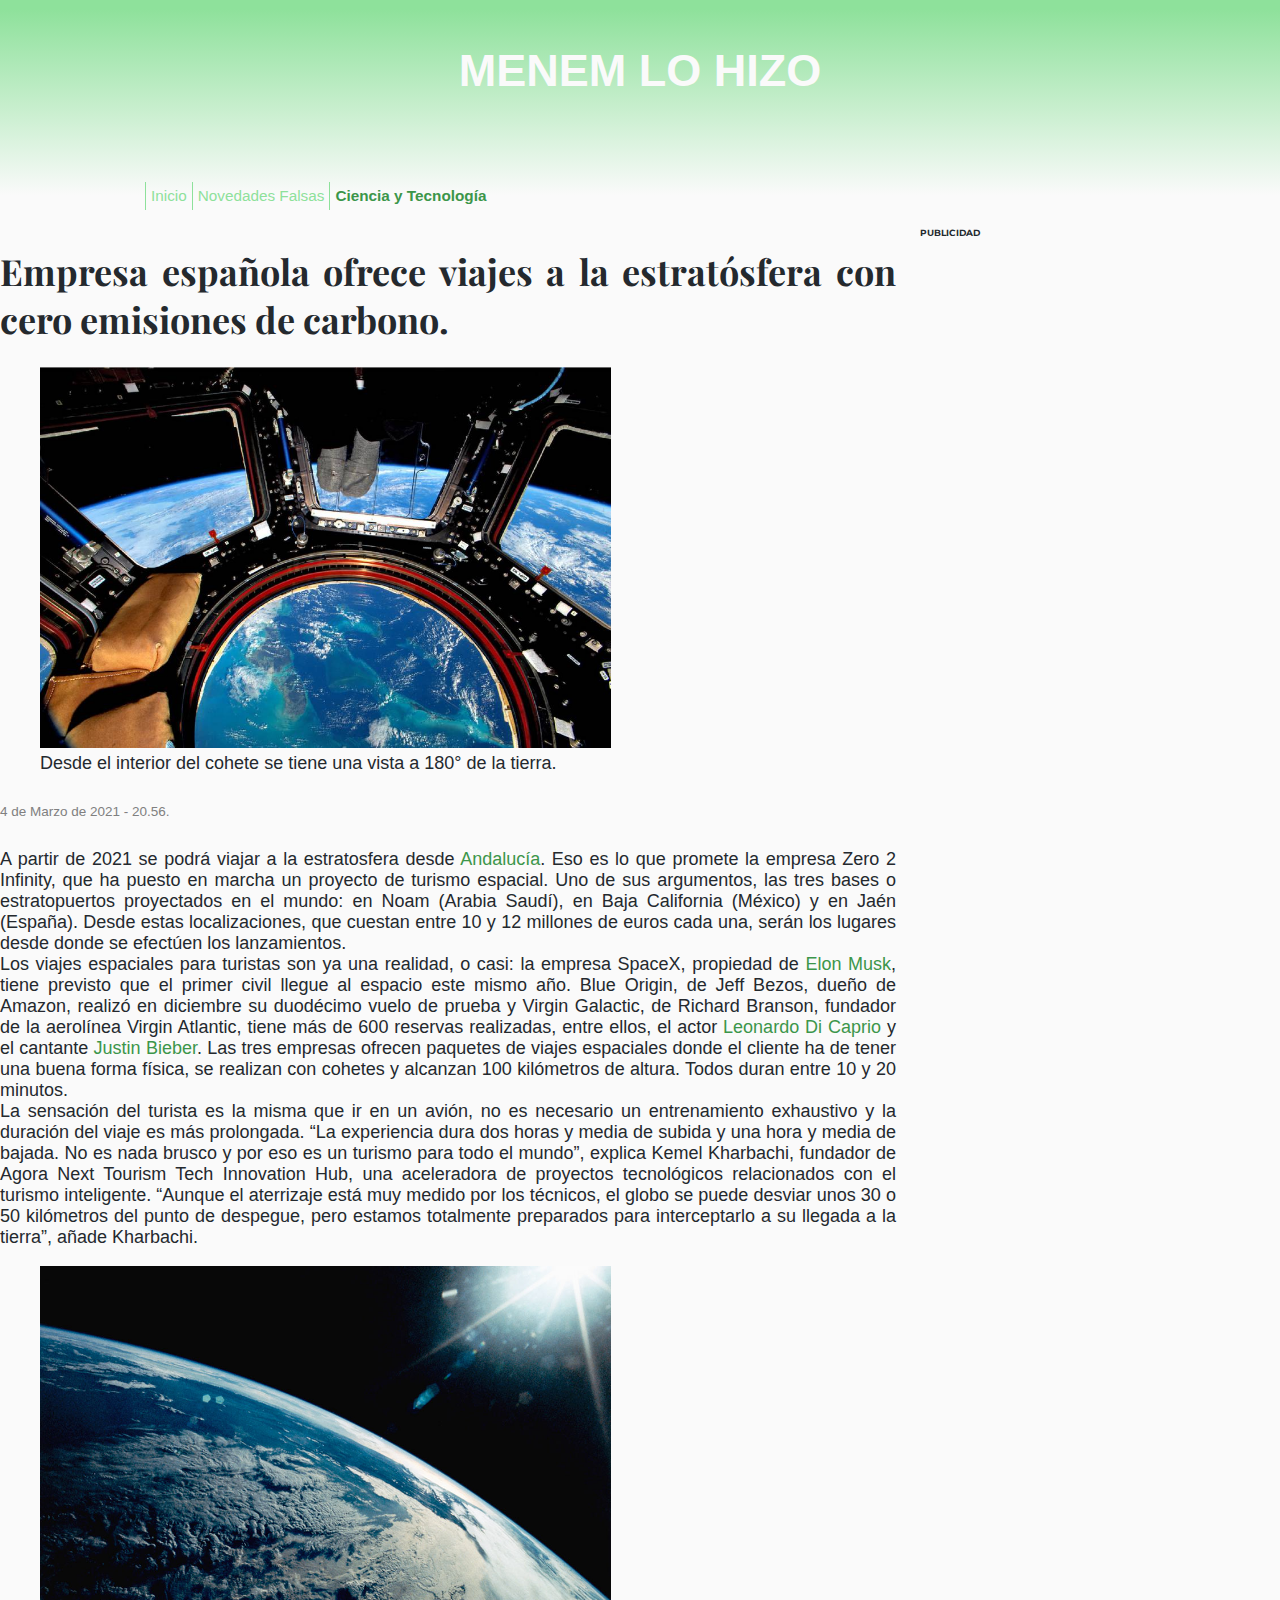
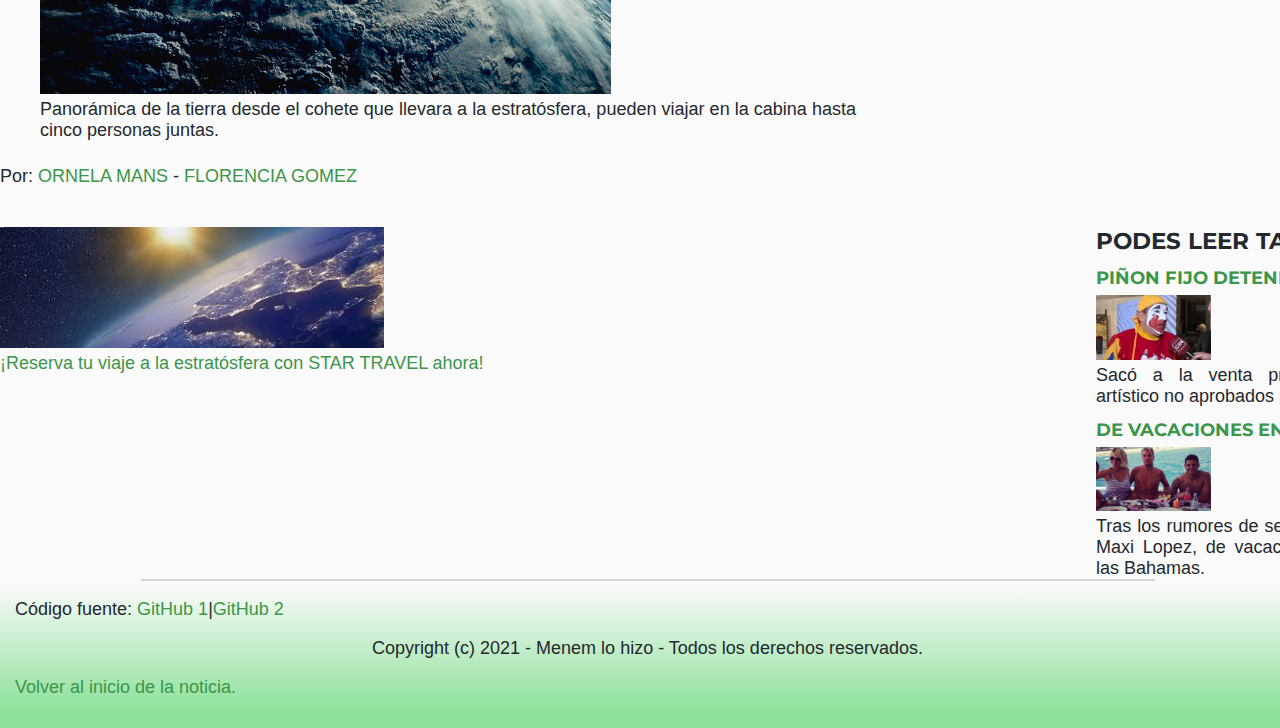
<file: index.html>
<!DOCTYPE html>
<html lang='en'>
    <head>
        <meta charset='UTF-8'/>
        <link rel='stylesheet' href='styles.css'/>
        <title>Menem lo hizo</title>
        <link rel="preconnect" href="https://fonts.gstatic.com">
        <link href="https://fonts.googleapis.com/css2?family=Playfair+Display&display=swap" rel="stylesheet">
        <link rel="preconnect" href="https://fonts.gstatic.com">
<link href="https://fonts.googleapis.com/css2?family=Montserrat:wght@700&display=swap" rel="stylesheet">
    </head>
    <body>
        <header id=header class='green-background'>
         <p>MENEM LO HIZO</p>
         <ul>    
            <li><a href="#" class='text-color'>Inicio</a></li>
            <li><a href="#" class='text-color'>Novedades Falsas</a></li>
            <li><a href="#" class='violet'>Ciencia y Tecnología</a></li>
         </ul>
        </header>
        <main>
            <div ></div>
            <article class='noticia'>
                <section>
                    <h1>Empresa española ofrece viajes a la estratósfera 
                        con cero emisiones de carbono.</h1>
                </section>
                <figure>
                    <img class='larger-image' src='estacionespacial.jpg' alt='Desde el interior del cohete 
                    se tiene una vista a 180° de la tierra.'/>
                    <figcaption>Desde el interior del cohete se tiene una vista a 180° de la tierra.</figcaption>
                </figure>
                <section>
                    <p class='fecha'>4 de Marzo de 2021 - 20.56.</p> 
                    <p>A partir de 2021 se podrá viajar a la estratosfera desde 
                    <a href="https://www.google.com.ar/maps/place/Andaluc%C3%ADa,+Espa%C3%B1a/@38.2995099,-6.8961129,6z/data=!4m5!3m4!1s0xd11d9b1cf9dc545:0xc1c9654d77f1f30f!8m2!3d37.5442706!4d-4.7277528"
                    target="_blank">Andalucía</a>. Eso es lo que promete la empresa Zero 2 Infinity, que ha puesto en marcha 
                    un proyecto de turismo espacial. Uno de sus argumentos, las tres bases o estratopuertos 
                    proyectados en el mundo: en Noam (Arabia Saudí), en Baja California (México) y en Jaén (España). 
                    Desde estas localizaciones, que cuestan entre 10 y 12 millones de euros cada una, serán los 
                    lugares desde donde se efectúen los lanzamientos.<br>
                    Los viajes espaciales para turistas son ya una realidad, o casi: la empresa 
                    SpaceX, propiedad de <a href="quien-es-elon-musk.html" target="_blank">Elon Musk</a>, tiene previsto que el primer civil llegue al 
                    espacio este mismo año. Blue Origin, de Jeff Bezos, dueño de Amazon, realizó en 
                    diciembre su duodécimo vuelo de prueba y Virgin Galactic, de Richard Branson, 
                    fundador de la aerolínea Virgin Atlantic, tiene más de 600 reservas realizadas, 
                    entre ellos, el actor <a href="https://i.pinimg.com/originals/0e/aa/da/0eaadad262ca6a75999536e5b783357b.jpg" target="_blank">
                    Leonardo Di Caprio</a> y el cantante <a href= "https://www.radioformula.com.mx/wp-content/uploads/2020/02/Justin-Bieber.jpg" target="_blank">Justin Bieber</a>. Las tres 
                    empresas ofrecen paquetes de viajes espaciales donde el cliente ha de tener una 
                    buena forma física, se realizan con cohetes y alcanzan 100 kilómetros de altura. 
                    Todos duran entre 10 y 20 minutos.<br>
                    La sensación del turista es la misma que ir en un avión, no es necesario un entrenamiento exhaustivo 
                    y la duración del viaje es más prolongada. “La experiencia dura dos horas y media de subida y una 
                    hora y media de bajada. No es nada brusco y por eso es un turismo para todo el mundo”, explica 
                    Kemel Kharbachi, fundador de Agora Next Tourism Tech Innovation Hub, una aceleradora de proyectos 
                    tecnológicos relacionados con el turismo inteligente. “Aunque el aterrizaje está muy medido por los 
                    técnicos, el globo se puede desviar unos 30 o 50 kilómetros del punto de despegue, pero estamos 
                    totalmente preparados para interceptarlo a su llegada a la tierra”, añade Kharbachi.</p>
                    <figure>
                        <img src='tierra.jpg'class="larger-image" alt='Panorámica de la tierra desde el cohete que llevara a la estratósfera.'/>
                        <figcaption>Panorámica de la tierra desde el cohete que llevara a la estratósfera, pueden 
                            viajar en la cabina hasta cinco personas juntas.</figcaption>
                    </figure>
                    <p class='por'>Por: <a href="https://github.com/OrneM">ORNELA MANS</a> - <a href="https://github.com/florgomez">
                        FLORENCIA GOMEZ</a>
                </section>
            </article>
            <section class='notis2y3'>
                <h2>Podes leer también:</h2>
                <article class='left'>
                    <h3><a href="nowhere.html" target="_blank" class='tamaño-titulos'>Piñon Fijo detenido por estafa</a></h3>
                    <img class="smaller-image" src='pinonfijo.jpg'alt='imagen de primer plano del payaso Piñon Fijo siendo entrevistado por nuestros periodistar'>
                    <figcaption>Sacó a la venta productos de maquillaje artístico no aprobados por la ANMAT.</figcaption>
                </article>
                <article class='right'>
                    <h3><a href="nowhere.html" target="_blank" class='tamaño-titulos'>De vacaciones en Bahamas</a></h3>
                    <img class="smaller-image" src='wandamaximauro.jpg'alt='Wanda Nara, Maxi Lopez y Mauro Icardi haciendo la sobremesa frente al mar'>
                    <figcaption>Tras los rumores de separación, Wanda Nara y Maxi Lopez, de vacaciones con su familia en las Bahamas.</figcaption>
                </article>
            </section>
            <aside>
                <h3 class='publicidad'>PUBLICIDAD</h3> 
                <img class='smaller-image'src="publicidad.jpg" alt="Reserva tu viaje a la estratósfera con STAR TRAVEL">
                <figcaption><a href="#">¡Reserva tu viaje a la estratósfera con STAR TRAVEL ahora!</a></figcaption>
            </aside>
        </main>
        <footer>
        <hr>
        <p>Código fuente: <a href="https://github.com/ornem?tab=repositories" target="_blank">GitHub 1</a>|<a href="https://github.com/florgomez?tab=repositories" target="_blank">GitHub 2</a></p>
        <p>Copyright (c) 2021 - Menem lo hizo - Todos los derechos reservados.</p>  
        <a href="#header">Volver al inicio de la noticia.</a>
        </footer>
    </body>
</html>
</file>
<file: styles.css>
body {
   color:#24292e;
   background-color: #fafafa;
   font-size: 18px;
   font-family:'Trebuchet MS', 'Lucida Sans Unicode', 'Lucida Grande', 'Lucida Sans', Arial, Helvetica;
   /*width: 1080px;*/
   box-sizing: border-box;
   border: 0;
   padding: 0;
   margin: 0 auto;
   text-align: justify;
   /*overflow: hidden  */
}
a {
   text-decoration: none;       /* esto saca el subrayado por defaoult de los links*/
   color: #3c964a;
}
a:hover {
   border-bottom: 1px solid;
   text-decoration: underline;
   color: #0b4113;
 }

.green-background {
   background: rgb(252,254,252);
   background: linear-gradient(0deg, rgba(250,250,250,1) 12%, rgba(142,225,155,1) 96%);
}
header >p:first-child {           /* para el titulo del diario MENEM LO HIZO en top*/
   text-align: center;
   font-family: Verdana, Geneva, Tahoma, sans-serif;
   font-size: 2.5em;
   font-weight: bold;
   color: #fafafa; 
   margin: 0;
   padding: 45px 0px;
}

ul {
   width: 990px;
   margin: 0 auto;
   padding: 40px;
}
li {  
   float: left;      /*esto hace que la ul quede en horizontal */
   list-style-type: none;    /* saca los iconos por defapult de la ul*/
   font-size: 0.85em;
   padding: 5px;
   border-left: 0.5px solid #8ee19b;
}
.text-color {
   color: #8ee19b;
}
.violet {
   color: #3c964a;
   font-weight: bold;
}

h1 {
   font-size: 2em;
   margin-top: 20px;
   /*text-align: center;*/
   font-weight: bold;
   font-family:'Playfair Display', serif;
}
.smaller-image {
   width: 30%;
}
.larger-image {
   width: 70%;
   margin:auto;
}
h2 {
   font-size: 1.25em;
   margin:0;
   text-transform:uppercase; 
   font-weight: bold;
   font-family: 'Montserrat', sans-serif;
}
.tamaño-titulos {
   font-size: 18px;
}

h3 {
   font-size: 1.4em;
   margin-bottom: 5px;
   margin-top: 5px;
   text-transform: uppercase; 
   font-weight: bold;
   font-family: 'Montserrat', sans-serif;
}


.fecha {         /*esto seria para cambiar formato de la fecha/hora*/
   margin-bottom: 30px;
   margin-top: 30px;
   color:#808080;
   font-size: 0.75em;
}
.por {         /*esto seria para cambiar formato 'por Orne m - Flor G' */
   margin-top: 25px;
   margin-bottom: 40px;
}

.noticia {
   width: 70%;
   float: left;
   padding-right: 24px;
}

.notis2y3 {
   width: 30%;
   float: right;
   position: relative;
   left: 200px;
}

/*
.left {
   float:left;
   width: 48%;
   padding: 10px;
}

.right {
   float:right;
   width: 48%;
   padding: 10px;
}*/

.publicidad {
   font-size: 0.5em;
   margin-bottom: 15px;
}

footer {
   background: rgb(142,225,155);
   background: linear-gradient(0deg, rgba(142,225,155,1) 12%, rgba(250,250,250,1) 96%);
   padding-bottom: 30px;
   padding-left: 15px;
   clear:both;
}
hr {      /* terminado */
   margin-top: 45px;
   border: .5px solid #808080;
   width: 80%;
   opacity: 0.3;
}
footer >p:nth-child(0n+3) {         /*para centrar donde dice copyright*/
   text-align: center;
</file>
